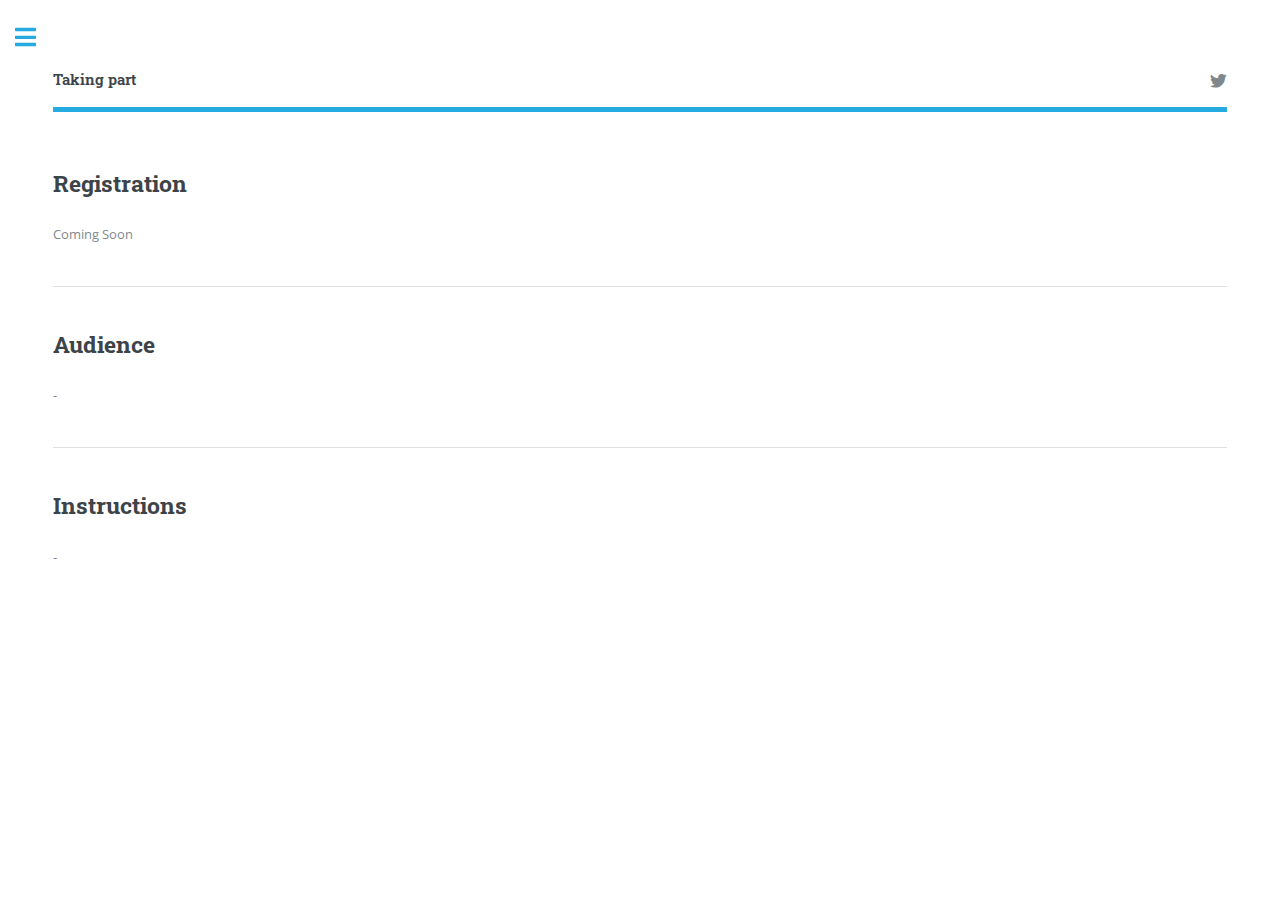
<file: instructions.html>
<!DOCTYPE HTML>
<!--
	Editorial by HTML5 UP
	html5up.net | @ajlkn
	Free for personal and commercial use under the CCA 3.0 license (html5up.net/license)
-->
<html>
	<head>
		<title>EMERGE</title>
		<meta charset="utf-8" />
		<meta name="viewport" content="width=device-width, initial-scale=1, user-scalable=no" />
		<link rel="stylesheet" href="assets/css/main.css" />
		<link rel="icon" href="images/logos/logos.png">
	</head>
	<body class="is-preload">

		<!-- Wrapper -->
			<div id="wrapper">

				<!-- Main -->
					<div id="main">
						<div class="inner">

							<!-- Header -->
							<header id="header">
								<a href="index.html" class="logo"><strong></strong> <strong>Taking part</strong></a>
								<ul class="icons">
									<li><a href="https://x.com/MiccaiStudents?s=20" class="icon brands fa-twitter"><span class="label">Twitter</span></a></li>
									
								
								</ul>
							</header>

							<!-- Content -->
								<section>

									<h2>Registration</h2>
									<p> Coming Soon </p>
									<!--
									<p>Please register for the tutorial using <a href="https://forms.gle/ias1ggo4xdKky8WK9">this form</a> to help us assess the number of participants &#128578</p>
									-->

									<hr class="major" />

									<h2>Audience</h2>
									<p>-</p>

									<hr class="major" />

									<h2>Instructions</h2>
									<p>-</p>

								</section>

						</div>
					</div>


				<!-- Sidebar -->
				<div id="sidebar">
					<div class="inner">

						<!-- Search
							<section id="search" class="alt">
								<form method="post" action="#">
									<input type="text" name="query" id="query" placeholder="Search" />
								</form>
							</section> -->

						<!-- Menu -->
							<nav id="menu">
								<header class="major">
									<h2>Menu</h2>
								</header>
								<ul>
										<li><a href="index.html">Home</a></li>
										<li><a href="index.html#deadlines">Deadlines</a></li>
										<li><a href="index.html#speakers">Speakers</a></li>
										<li><a href="index.html#orga">Organization</a></li>
										<li><a href="instructions.html">Taking part</a></li>
										<li><a href="materials.html">Materials</a></li>
										<!-- <li>
											<span class="opener">Submenu</span>
											<ul>
												<li><a href="#">Lorem Dolor</a></li>
												<li><a href="#">Ipsum Adipiscing</a></li>
												<li><a href="#">Tempus Magna</a></li>
												<li><a href="#">Feugiat Veroeros</a></li>
											</ul>
										</li> -->
								</ul>
							</nav>



						<!-- Section -->
							<section>
								<header class="major">
									<h2>Contact</h2>
								</header>
								
								<ul class="contact">
									<li class="icon solid fa-envelope">miccaimsb@gmail.com</a></li>
									<!-- <li class="icon solid fa-phone">(+49)  </li> -->
									<li class="icon solid fa-home">Marrakesh, Morocco </br> ---</li>
								</ul>
							</section>

						<!-- Footer -->
							<footer id="footer">
								<p class="copyright">&copy; MICCAI EMERGE 2024. All rights reserved. Design: <a href="https://html5up.net">HTML5 UP</a>.</p>
							</footer>

					</div>
				</div>

		</div>

		<!-- Scripts -->
			<script src="assets/js/jquery.min.js"></script>
			<script src="assets/js/browser.min.js"></script>
			<script src="assets/js/breakpoints.min.js"></script>
			<script src="assets/js/util.js"></script>
			<script src="assets/js/main.js"></script>

	</body>
</html>
</file>
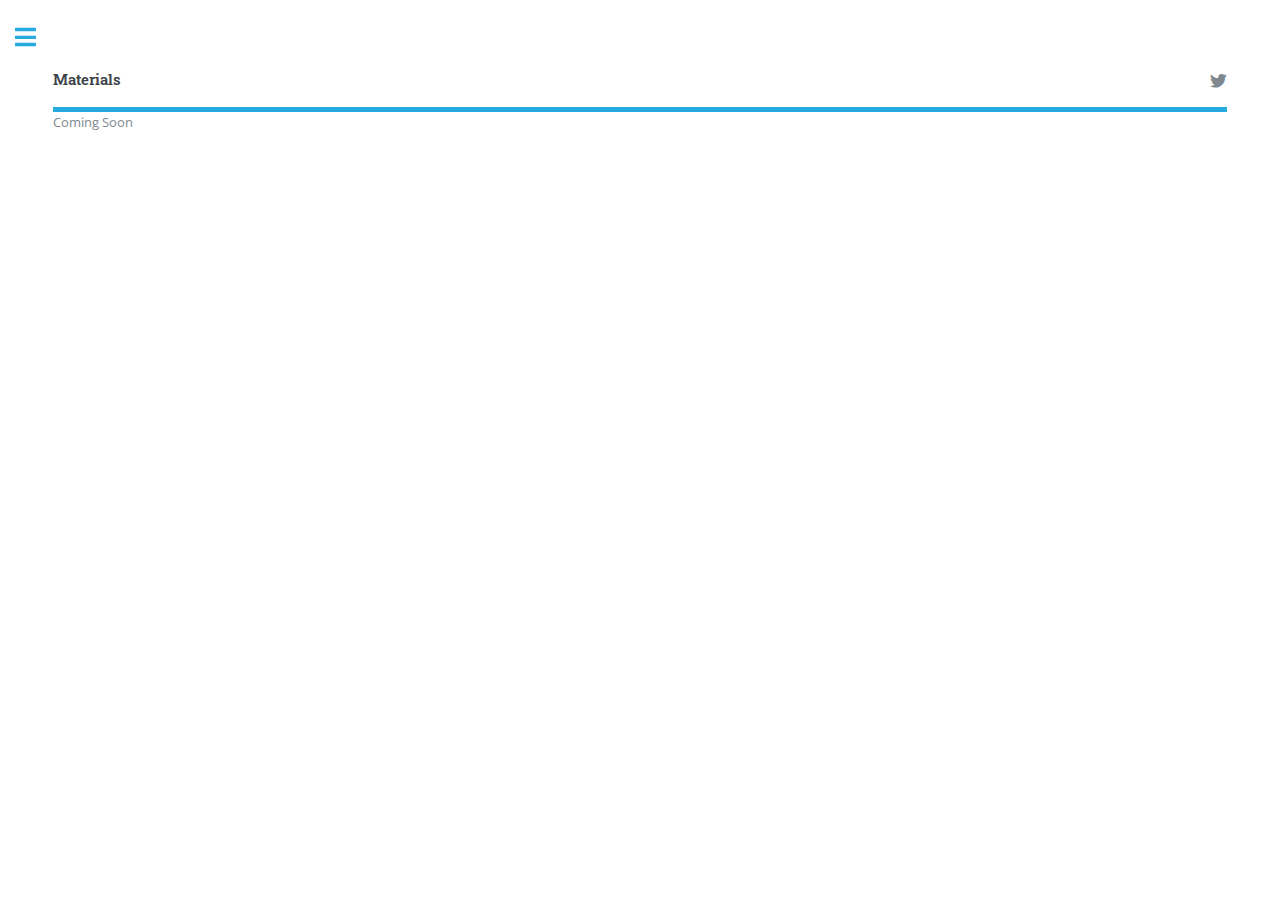
<file: materials.html>
<!DOCTYPE HTML>
<!--
	Editorial by HTML5 UP
	html5up.net | @ajlkn
	Free for personal and commercial use under the CCA 3.0 license (html5up.net/license)
-->
<html>
	<head>
		<title>EMERGE</title>
		<meta charset="utf-8" />
		<meta name="viewport" content="width=device-width, initial-scale=1, user-scalable=no" />
		<link rel="stylesheet" href="assets/css/main.css" />
		<link rel="icon" href="images/logos/logos.png">
	</head>
	<body class="is-preload">

		<!-- Wrapper -->
			<div id="wrapper">

				<!-- Main -->
					<div id="main">
						<div class="inner">

							<!-- Header -->
							<header id="header">
								<a href="index.html" class="logo"><strong></strong> <strong>Materials</strong></a>
								<ul class="icons">
									<li><a href="https://x.com/MiccaiStudents?s=20" class="icon brands fa-twitter"><span class="label">Twitter</span></a></li>
								
								</ul>
							</header>

							Coming Soon
							<!-- Content 
								
									<object data="materials/DAICOW_MICCAI2023_Summary.pdf" type="application/pdf" width="100%" height="1000">
									  </object>
							-->


						</div>
					</div>


				<!-- Sidebar -->
				<div id="sidebar">
					<div class="inner">

						<!-- Search
							<section id="search" class="alt">
								<form method="post" action="#">
									<input type="text" name="query" id="query" placeholder="Search" />
								</form>
							</section> -->

						<!-- Menu -->
							<nav id="menu">
								<header class="major">
									<h2>Menu</h2>
								</header>
								<ul>
										<li><a href="index.html">Home</a></li>
										<li><a href="index.html#deadlines">Deadlines</a></li>
										<li><a href="index.html#speakers">Speakers</a></li>
										<li><a href="index.html#orga">Organization</a></li>
										<li><a href="instructions.html">Taking part</a></li>
										<li><a href="materials.html">Materials</a></li>
										<!-- <li>
											<span class="opener">Submenu</span>
											<ul>
												<li><a href="#">Lorem Dolor</a></li>
												<li><a href="#">Ipsum Adipiscing</a></li>
												<li><a href="#">Tempus Magna</a></li>
												<li><a href="#">Feugiat Veroeros</a></li>
											</ul>
										</li> -->
									</ul>
							</nav>



						<!-- Section -->
							<section>
								<header class="major">
									<h2>Contact</h2>
								</header>
								
								<ul class="contact">
									<li class="icon solid fa-envelope">miccaimsb@gmail.com</a></li>
									<!-- <li class="icon solid fa-phone">(+49)  </li> -->
									<li class="icon solid fa-home">Marrakesh, Morocco </br> ---</li>
								</ul>
							</section>

						<!-- Footer -->
							<footer id="footer">
								<p class="copyright">&copy; MICCAI EMERGE 2024. All rights reserved. Design: <a href="https://html5up.net">HTML5 UP</a>.</p>
							</footer>

					</div>
				</div>

		</div>

		<!-- Scripts -->
			<script src="assets/js/jquery.min.js"></script>
			<script src="assets/js/browser.min.js"></script>
			<script src="assets/js/breakpoints.min.js"></script>
			<script src="assets/js/util.js"></script>
			<script src="assets/js/main.js"></script>

	</body>
</html>
</file>
<file: assets/css/main.css>
@import url(fontawesome-all.min.css);
@import url("https://fonts.googleapis.com/css?family=Open+Sans:400,600,400italic,600italic|Roboto+Slab:400,700");
/*
	Editorial by HTML5 UP
	html5up.net | @ajlkn
	Free for personal and commercial use under the CCA 3.0 license (html5up.net/license)
*/
html, body, div, span, applet, object,
iframe, h1, h2, h3, h4, h5, h6, p, blockquote,
pre, a, abbr, acronym, address, big, cite,
code, del, dfn, em, img, ins, kbd, q, s, samp,
small, strike, strong, sub, sup, tt, var, b,
u, i, center, dl, dt, dd, ol, ul, li, fieldset,
form, label, legend, table, caption, tbody,
tfoot, thead, tr, th, td, article, aside,
canvas, details, embed, figure, figcaption,
footer, header, hgroup, menu, nav, output, ruby,
section, summary, time, mark, audio, video {
  margin: 0;
  padding: 0;
  border: 0;
  font-size: 100%;
  font: inherit;
  vertical-align: baseline; }

article, aside, details, figcaption, figure,
footer, header, hgroup, menu, nav, section {
  display: block; }

body {
  line-height: 1; }

ol, ul {
  list-style: none; }

blockquote, q {
  quotes: none; }
  blockquote:before, blockquote:after, q:before, q:after {
    content: '';
    content: none; }

table {
  border-collapse: collapse;
  border-spacing: 0; }

body {
  -webkit-text-size-adjust: none; }

mark {
  background-color: transparent;
  color: inherit; }

input::-moz-focus-inner {
  border: 0;
  padding: 0; }

input, select, textarea {
  -moz-appearance: none;
  -webkit-appearance: none;
  -ms-appearance: none;
  appearance: none; }

/* Basic */
@-ms-viewport {
  width: device-width; }

body {
  -ms-overflow-style: scrollbar; }

@media screen and (max-width: 480px) {
  html, body {
    min-width: 320px; } }

html {
  box-sizing: border-box; }

*, *:before, *:after {
  box-sizing: inherit; }

body {
  background: #ffffff; }
  body.is-preload *, body.is-preload *:before, body.is-preload *:after, body.is-resizing *, body.is-resizing *:before, body.is-resizing *:after {
    -moz-animation: none !important;
    -webkit-animation: none !important;
    -ms-animation: none !important;
    animation: none !important;
    -moz-transition: none !important;
    -webkit-transition: none !important;
    -ms-transition: none !important;
    transition: none !important; }

/* Type */
body, input, select, textarea {
  color: #7f888f;
  font-family: "Open Sans", sans-serif;
  font-size: 13pt;
  font-weight: 400;
  line-height: 1.65; }
  @media screen and (max-width: 1680px) {
    body, input, select, textarea {
      font-size: 11pt; } }
  @media screen and (max-width: 1280px) {
    body, input, select, textarea {
      font-size: 10pt; } }
  @media screen and (max-width: 360px) {
    body, input, select, textarea {
      font-size: 9pt; } }

a {
  -moz-transition: color 0.2s ease-in-out, border-bottom-color 0.2s ease-in-out;
  -webkit-transition: color 0.2s ease-in-out, border-bottom-color 0.2s ease-in-out;
  -ms-transition: color 0.2s ease-in-out, border-bottom-color 0.2s ease-in-out;
  transition: color 0.2s ease-in-out, border-bottom-color 0.2s ease-in-out;
  border-bottom: dotted 1px;
  color: #25abe0;
  text-decoration: none; }
  a:hover {
    border-bottom-color: #25abe0;
    color: #25abe0 !important; }
    a:hover strong {
      color: inherit; }

strong, b {
  color: #3d4449;
  font-weight: 600; }

em, i {
  font-style: italic; }

p {
  margin: 0 0 2em 0; }

h1, h2, h3, h4, h5, h6 {
  color: #3d4449;
  font-family: "Roboto Slab", serif;
  font-weight: 700;
  line-height: 1.5;
  margin: 0 0 1em 0; }
  h1 a, h2 a, h3 a, h4 a, h5 a, h6 a {
    color: inherit;
    text-decoration: none;
    border-bottom: 0; }

h1 {
  font-size: 4em;
  margin: 0 0 0.5em 0;
  line-height: 1.3; }

h2 {
  font-size: 1.75em; }

h3 {
  font-size: 1.25em; }

h4 {
  font-size: 1.1em; }

h5 {
  font-size: 0.9em; }

h6 {
  font-size: 0.7em; }

@media screen and (max-width: 1680px) {
  h1 {
    font-size: 3.5em; } }

@media screen and (max-width: 980px) {
  h1 {
    font-size: 3.25em; } }

@media screen and (max-width: 736px) {
  h1 {
    font-size: 2em;
    line-height: 1.4; }
  h2 {
    font-size: 1.5em; } }

sub {
  font-size: 0.8em;
  position: relative;
  top: 0.5em; }

sup {
  font-size: 0.8em;
  position: relative;
  top: -0.5em; }

blockquote {
  border-left: solid 3px rgba(210, 215, 217, 0.75);
  font-style: italic;
  margin: 0 0 2em 0;
  padding: 0.5em 0 0.5em 2em; }

code {
  background: rgba(230, 235, 237, 0.25);
  border-radius: 0.375em;
  border: solid 1px rgba(210, 215, 217, 0.75);
  font-family: "Courier New", monospace;
  font-size: 0.9em;
  margin: 0 0.25em;
  padding: 0.25em 0.65em; }

pre {
  -webkit-overflow-scrolling: touch;
  font-family: "Courier New", monospace;
  font-size: 0.9em;
  margin: 0 0 2em 0; }
  pre code {
    display: block;
    line-height: 1.75;
    padding: 1em 1.5em;
    overflow-x: auto; }

hr {
  border: 0;
  border-bottom: solid 1px rgba(210, 215, 217, 0.75);
  margin: 2em 0; }
  hr.major {
    margin: 3em 0; }

.align-left {
  text-align: left; }

.align-center {
  text-align: center; }

.align-right {
  text-align: right; }

/* Row */
.row {
  display: flex;
  flex-wrap: wrap;
  box-sizing: border-box;
  align-items: stretch; }
  .row > * {
    box-sizing: border-box; }
  .row.gtr-uniform > * > :last-child {
    margin-bottom: 0; }
  .row.aln-left {
    justify-content: flex-start; }
  .row.aln-center {
    justify-content: center; }
  .row.aln-right {
    justify-content: flex-end; }
  .row.aln-top {
    align-items: flex-start; }
  .row.aln-middle {
    align-items: center; }
  .row.aln-bottom {
    align-items: flex-end; }
  .row > .imp {
    order: -1; }
  .row > .col-1 {
    width: 8.33333%; }
  .row > .off-1 {
    margin-left: 8.33333%; }
  .row > .col-2 {
    width: 16.66667%; }
  .row > .off-2 {
    margin-left: 16.66667%; }
  .row > .col-3 {
    width: 25%; }
  .row > .off-3 {
    margin-left: 25%; }
  .row > .col-4 {
    width: 33.33333%; }
  .row > .off-4 {
    margin-left: 33.33333%; }
  .row > .col-5 {
    width: 41.66667%; }
  .row > .off-5 {
    margin-left: 41.66667%; }
  .row > .col-6 {
    width: 50%; }
  .row > .off-6 {
    margin-left: 50%; }
  .row > .col-7 {
    width: 58.33333%; }
  .row > .off-7 {
    margin-left: 58.33333%; }
  .row > .col-8 {
    width: 66.66667%; }
  .row > .off-8 {
    margin-left: 66.66667%; }
  .row > .col-9 {
    width: 75%; }
  .row > .off-9 {
    margin-left: 75%; }
  .row > .col-10 {
    width: 83.33333%; }
  .row > .off-10 {
    margin-left: 83.33333%; }
  .row > .col-11 {
    width: 91.66667%; }
  .row > .off-11 {
    margin-left: 91.66667%; }
  .row > .col-12 {
    width: 100%; }
  .row > .off-12 {
    margin-left: 100%; }
  .row.gtr-0 {
    margin-top: 0;
    margin-left: 0em; }
    .row.gtr-0 > * {
      padding: 0 0 0 0em; }
    .row.gtr-0.gtr-uniform {
      margin-top: 0em; }
      .row.gtr-0.gtr-uniform > * {
        padding-top: 0em; }
  .row.gtr-25 {
    margin-top: 0;
    margin-left: -0.375em; }
    .row.gtr-25 > * {
      padding: 0 0 0 0.375em; }
    .row.gtr-25.gtr-uniform {
      margin-top: -0.375em; }
      .row.gtr-25.gtr-uniform > * {
        padding-top: 0.375em; }
  .row.gtr-50 {
    margin-top: 0;
    margin-left: -0.75em; }
    .row.gtr-50 > * {
      padding: 0 0 0 0.75em; }
    .row.gtr-50.gtr-uniform {
      margin-top: -0.75em; }
      .row.gtr-50.gtr-uniform > * {
        padding-top: 0.75em; }
  .row {
    margin-top: 0;
    margin-left: -1.5em; }
    .row > * {
      padding: 0 0 0 1.5em; }
    .row.gtr-uniform {
      margin-top: -1.5em; }
      .row.gtr-uniform > * {
        padding-top: 1.5em; }
  .row.gtr-150 {
    margin-top: 0;
    margin-left: -2.25em; }
    .row.gtr-150 > * {
      padding: 0 0 0 2.25em; }
    .row.gtr-150.gtr-uniform {
      margin-top: -2.25em; }
      .row.gtr-150.gtr-uniform > * {
        padding-top: 2.25em; }
  .row.gtr-200 {
    margin-top: 0;
    margin-left: -3em; }
    .row.gtr-200 > * {
      padding: 0 0 0 3em; }
    .row.gtr-200.gtr-uniform {
      margin-top: -3em; }
      .row.gtr-200.gtr-uniform > * {
        padding-top: 3em; }
  @media screen and (max-width: 1680px) {
    .row {
      display: flex;
      flex-wrap: wrap;
      box-sizing: border-box;
      align-items: stretch; }
      .row > * {
        box-sizing: border-box; }
      .row.gtr-uniform > * > :last-child {
        margin-bottom: 0; }
      .row.aln-left {
        justify-content: flex-start; }
      .row.aln-center {
        justify-content: center; }
      .row.aln-right {
        justify-content: flex-end; }
      .row.aln-top {
        align-items: flex-start; }
      .row.aln-middle {
        align-items: center; }
      .row.aln-bottom {
        align-items: flex-end; }
      .row > .imp-xlarge {
        order: -1; }
      .row > .col-1-xlarge {
        width: 8.33333%; }
      .row > .off-1-xlarge {
        margin-left: 8.33333%; }
      .row > .col-2-xlarge {
        width: 16.66667%; }
      .row > .off-2-xlarge {
        margin-left: 16.66667%; }
      .row > .col-3-xlarge {
        width: 25%; }
      .row > .off-3-xlarge {
        margin-left: 25%; }
      .row > .col-4-xlarge {
        width: 33.33333%; }
      .row > .off-4-xlarge {
        margin-left: 33.33333%; }
      .row > .col-5-xlarge {
        width: 41.66667%; }
      .row > .off-5-xlarge {
        margin-left: 41.66667%; }
      .row > .col-6-xlarge {
        width: 50%; }
      .row > .off-6-xlarge {
        margin-left: 50%; }
      .row > .col-7-xlarge {
        width: 58.33333%; }
      .row > .off-7-xlarge {
        margin-left: 58.33333%; }
      .row > .col-8-xlarge {
        width: 66.66667%; }
      .row > .off-8-xlarge {
        margin-left: 66.66667%; }
      .row > .col-9-xlarge {
        width: 75%; }
      .row > .off-9-xlarge {
        margin-left: 75%; }
      .row > .col-10-xlarge {
        width: 83.33333%; }
      .row > .off-10-xlarge {
        margin-left: 83.33333%; }
      .row > .col-11-xlarge {
        width: 91.66667%; }
      .row > .off-11-xlarge {
        margin-left: 91.66667%; }
      .row > .col-12-xlarge {
        width: 100%; }
      .row > .off-12-xlarge {
        margin-left: 100%; }
      .row.gtr-0 {
        margin-top: 0;
        margin-left: 0em; }
        .row.gtr-0 > * {
          padding: 0 0 0 0em; }
        .row.gtr-0.gtr-uniform {
          margin-top: 0em; }
          .row.gtr-0.gtr-uniform > * {
            padding-top: 0em; }
      .row.gtr-25 {
        margin-top: 0;
        margin-left: -0.375em; }
        .row.gtr-25 > * {
          padding: 0 0 0 0.375em; }
        .row.gtr-25.gtr-uniform {
          margin-top: -0.375em; }
          .row.gtr-25.gtr-uniform > * {
            padding-top: 0.375em; }
      .row.gtr-50 {
        margin-top: 0;
        margin-left: -0.75em; }
        .row.gtr-50 > * {
          padding: 0 0 0 0.75em; }
        .row.gtr-50.gtr-uniform {
          margin-top: -0.75em; }
          .row.gtr-50.gtr-uniform > * {
            padding-top: 0.75em; }
      .row {
        margin-top: 0;
        margin-left: -1.5em; }
        .row > * {
          padding: 0 0 0 1.5em; }
        .row.gtr-uniform {
          margin-top: -1.5em; }
          .row.gtr-uniform > * {
            padding-top: 1.5em; }
      .row.gtr-150 {
        margin-top: 0;
        margin-left: -2.25em; }
        .row.gtr-150 > * {
          padding: 0 0 0 2.25em; }
        .row.gtr-150.gtr-uniform {
          margin-top: -2.25em; }
          .row.gtr-150.gtr-uniform > * {
            padding-top: 2.25em; }
      .row.gtr-200 {
        margin-top: 0;
        margin-left: -3em; }
        .row.gtr-200 > * {
          padding: 0 0 0 3em; }
        .row.gtr-200.gtr-uniform {
          margin-top: -3em; }
          .row.gtr-200.gtr-uniform > * {
            padding-top: 3em; } }
  @media screen and (max-width: 1280px) {
    .row {
      display: flex;
      flex-wrap: wrap;
      box-sizing: border-box;
      align-items: stretch; }
      .row > * {
        box-sizing: border-box; }
      .row.gtr-uniform > * > :last-child {
        margin-bottom: 0; }
      .row.aln-left {
        justify-content: flex-start; }
      .row.aln-center {
        justify-content: center; }
      .row.aln-right {
        justify-content: flex-end; }
      .row.aln-top {
        align-items: flex-start; }
      .row.aln-middle {
        align-items: center; }
      .row.aln-bottom {
        align-items: flex-end; }
      .row > .imp-large {
        order: -1; }
      .row > .col-1-large {
        width: 8.33333%; }
      .row > .off-1-large {
        margin-left: 8.33333%; }
      .row > .col-2-large {
        width: 16.66667%; }
      .row > .off-2-large {
        margin-left: 16.66667%; }
      .row > .col-3-large {
        width: 25%; }
      .row > .off-3-large {
        margin-left: 25%; }
      .row > .col-4-large {
        width: 33.33333%; }
      .row > .off-4-large {
        margin-left: 33.33333%; }
      .row > .col-5-large {
        width: 41.66667%; }
      .row > .off-5-large {
        margin-left: 41.66667%; }
      .row > .col-6-large {
        width: 50%; }
      .row > .off-6-large {
        margin-left: 50%; }
      .row > .col-7-large {
        width: 58.33333%; }
      .row > .off-7-large {
        margin-left: 58.33333%; }
      .row > .col-8-large {
        width: 66.66667%; }
      .row > .off-8-large {
        margin-left: 66.66667%; }
      .row > .col-9-large {
        width: 75%; }
      .row > .off-9-large {
        margin-left: 75%; }
      .row > .col-10-large {
        width: 83.33333%; }
      .row > .off-10-large {
        margin-left: 83.33333%; }
      .row > .col-11-large {
        width: 91.66667%; }
      .row > .off-11-large {
        margin-left: 91.66667%; }
      .row > .col-12-large {
        width: 100%; }
      .row > .off-12-large {
        margin-left: 100%; }
      .row.gtr-0 {
        margin-top: 0;
        margin-left: 0em; }
        .row.gtr-0 > * {
          padding: 0 0 0 0em; }
        .row.gtr-0.gtr-uniform {
          margin-top: 0em; }
          .row.gtr-0.gtr-uniform > * {
            padding-top: 0em; }
      .row.gtr-25 {
        margin-top: 0;
        margin-left: -0.375em; }
        .row.gtr-25 > * {
          padding: 0 0 0 0.375em; }
        .row.gtr-25.gtr-uniform {
          margin-top: -0.375em; }
          .row.gtr-25.gtr-uniform > * {
            padding-top: 0.375em; }
      .row.gtr-50 {
        margin-top: 0;
        margin-left: -0.75em; }
        .row.gtr-50 > * {
          padding: 0 0 0 0.75em; }
        .row.gtr-50.gtr-uniform {
          margin-top: -0.75em; }
          .row.gtr-50.gtr-uniform > * {
            padding-top: 0.75em; }
      .row {
        margin-top: 0;
        margin-left: -1.5em; }
        .row > * {
          padding: 0 0 0 1.5em; }
        .row.gtr-uniform {
          margin-top: -1.5em; }
          .row.gtr-uniform > * {
            padding-top: 1.5em; }
      .row.gtr-150 {
        margin-top: 0;
        margin-left: -2.25em; }
        .row.gtr-150 > * {
          padding: 0 0 0 2.25em; }
        .row.gtr-150.gtr-uniform {
          margin-top: -2.25em; }
          .row.gtr-150.gtr-uniform > * {
            padding-top: 2.25em; }
      .row.gtr-200 {
        margin-top: 0;
        margin-left: -3em; }
        .row.gtr-200 > * {
          padding: 0 0 0 3em; }
        .row.gtr-200.gtr-uniform {
          margin-top: -3em; }
          .row.gtr-200.gtr-uniform > * {
            padding-top: 3em; } }
  @media screen and (max-width: 980px) {
    .row {
      display: flex;
      flex-wrap: wrap;
      box-sizing: border-box;
      align-items: stretch; }
      .row > * {
        box-sizing: border-box; }
      .row.gtr-uniform > * > :last-child {
        margin-bottom: 0; }
      .row.aln-left {
        justify-content: flex-start; }
      .row.aln-center {
        justify-content: center; }
      .row.aln-right {
        justify-content: flex-end; }
      .row.aln-top {
        align-items: flex-start; }
      .row.aln-middle {
        align-items: center; }
      .row.aln-bottom {
        align-items: flex-end; }
      .row > .imp-medium {
        order: -1; }
      .row > .col-1-medium {
        width: 8.33333%; }
      .row > .off-1-medium {
        margin-left: 8.33333%; }
      .row > .col-2-medium {
        width: 16.66667%; }
      .row > .off-2-medium {
        margin-left: 16.66667%; }
      .row > .col-3-medium {
        width: 25%; }
      .row > .off-3-medium {
        margin-left: 25%; }
      .row > .col-4-medium {
        width: 33.33333%; }
      .row > .off-4-medium {
        margin-left: 33.33333%; }
      .row > .col-5-medium {
        width: 41.66667%; }
      .row > .off-5-medium {
        margin-left: 41.66667%; }
      .row > .col-6-medium {
        width: 50%; }
      .row > .off-6-medium {
        margin-left: 50%; }
      .row > .col-7-medium {
        width: 58.33333%; }
      .row > .off-7-medium {
        margin-left: 58.33333%; }
      .row > .col-8-medium {
        width: 66.66667%; }
      .row > .off-8-medium {
        margin-left: 66.66667%; }
      .row > .col-9-medium {
        width: 75%; }
      .row > .off-9-medium {
        margin-left: 75%; }
      .row > .col-10-medium {
        width: 83.33333%; }
      .row > .off-10-medium {
        margin-left: 83.33333%; }
      .row > .col-11-medium {
        width: 91.66667%; }
      .row > .off-11-medium {
        margin-left: 91.66667%; }
      .row > .col-12-medium {
        width: 100%; }
      .row > .off-12-medium {
        margin-left: 100%; }
      .row.gtr-0 {
        margin-top: 0;
        margin-left: 0em; }
        .row.gtr-0 > * {
          padding: 0 0 0 0em; }
        .row.gtr-0.gtr-uniform {
          margin-top: 0em; }
          .row.gtr-0.gtr-uniform > * {
            padding-top: 0em; }
      .row.gtr-25 {
        margin-top: 0;
        margin-left: -0.375em; }
        .row.gtr-25 > * {
          padding: 0 0 0 0.375em; }
        .row.gtr-25.gtr-uniform {
          margin-top: -0.375em; }
          .row.gtr-25.gtr-uniform > * {
            padding-top: 0.375em; }
      .row.gtr-50 {
        margin-top: 0;
        margin-left: -0.75em; }
        .row.gtr-50 > * {
          padding: 0 0 0 0.75em; }
        .row.gtr-50.gtr-uniform {
          margin-top: -0.75em; }
          .row.gtr-50.gtr-uniform > * {
            padding-top: 0.75em; }
      .row {
        margin-top: 0;
        margin-left: -1.5em; }
        .row > * {
          padding: 0 0 0 1.5em; }
        .row.gtr-uniform {
          margin-top: -1.5em; }
          .row.gtr-uniform > * {
            padding-top: 1.5em; }
      .row.gtr-150 {
        margin-top: 0;
        margin-left: -2.25em; }
        .row.gtr-150 > * {
          padding: 0 0 0 2.25em; }
        .row.gtr-150.gtr-uniform {
          margin-top: -2.25em; }
          .row.gtr-150.gtr-uniform > * {
            padding-top: 2.25em; }
      .row.gtr-200 {
        margin-top: 0;
        margin-left: -3em; }
        .row.gtr-200 > * {
          padding: 0 0 0 3em; }
        .row.gtr-200.gtr-uniform {
          margin-top: -3em; }
          .row.gtr-200.gtr-uniform > * {
            padding-top: 3em; } }
  @media screen and (max-width: 736px) {
    .row {
      display: flex;
      flex-wrap: wrap;
      box-sizing: border-box;
      align-items: stretch; }
      .row > * {
        box-sizing: border-box; }
      .row.gtr-uniform > * > :last-child {
        margin-bottom: 0; }
      .row.aln-left {
        justify-content: flex-start; }
      .row.aln-center {
        justify-content: center; }
      .row.aln-right {
        justify-content: flex-end; }
      .row.aln-top {
        align-items: flex-start; }
      .row.aln-middle {
        align-items: center; }
      .row.aln-bottom {
        align-items: flex-end; }
      .row > .imp-small {
        order: -1; }
      .row > .col-1-small {
        width: 8.33333%; }
      .row > .off-1-small {
        margin-left: 8.33333%; }
      .row > .col-2-small {
        width: 16.66667%; }
      .row > .off-2-small {
        margin-left: 16.66667%; }
      .row > .col-3-small {
        width: 25%; }
      .row > .off-3-small {
        margin-left: 25%; }
      .row > .col-4-small {
        width: 33.33333%; }
      .row > .off-4-small {
        margin-left: 33.33333%; }
      .row > .col-5-small {
        width: 41.66667%; }
      .row > .off-5-small {
        margin-left: 41.66667%; }
      .row > .col-6-small {
        width: 50%; }
      .row > .off-6-small {
        margin-left: 50%; }
      .row > .col-7-small {
        width: 58.33333%; }
      .row > .off-7-small {
        margin-left: 58.33333%; }
      .row > .col-8-small {
        width: 66.66667%; }
      .row > .off-8-small {
        margin-left: 66.66667%; }
      .row > .col-9-small {
        width: 75%; }
      .row > .off-9-small {
        margin-left: 75%; }
      .row > .col-10-small {
        width: 83.33333%; }
      .row > .off-10-small {
        margin-left: 83.33333%; }
      .row > .col-11-small {
        width: 91.66667%; }
      .row > .off-11-small {
        margin-left: 91.66667%; }
      .row > .col-12-small {
        width: 100%; }
      .row > .off-12-small {
        margin-left: 100%; }
      .row.gtr-0 {
        margin-top: 0;
        margin-left: 0em; }
        .row.gtr-0 > * {
          padding: 0 0 0 0em; }
        .row.gtr-0.gtr-uniform {
          margin-top: 0em; }
          .row.gtr-0.gtr-uniform > * {
            padding-top: 0em; }
      .row.gtr-25 {
        margin-top: 0;
        margin-left: -0.375em; }
        .row.gtr-25 > * {
          padding: 0 0 0 0.375em; }
        .row.gtr-25.gtr-uniform {
          margin-top: -0.375em; }
          .row.gtr-25.gtr-uniform > * {
            padding-top: 0.375em; }
      .row.gtr-50 {
        margin-top: 0;
        margin-left: -0.75em; }
        .row.gtr-50 > * {
          padding: 0 0 0 0.75em; }
        .row.gtr-50.gtr-uniform {
          margin-top: -0.75em; }
          .row.gtr-50.gtr-uniform > * {
            padding-top: 0.75em; }
      .row {
        margin-top: 0;
        margin-left: -1.5em; }
        .row > * {
          padding: 0 0 0 1.5em; }
        .row.gtr-uniform {
          margin-top: -1.5em; }
          .row.gtr-uniform > * {
            padding-top: 1.5em; }
      .row.gtr-150 {
        margin-top: 0;
        margin-left: -2.25em; }
        .row.gtr-150 > * {
          padding: 0 0 0 2.25em; }
        .row.gtr-150.gtr-uniform {
          margin-top: -2.25em; }
          .row.gtr-150.gtr-uniform > * {
            padding-top: 2.25em; }
      .row.gtr-200 {
        margin-top: 0;
        margin-left: -3em; }
        .row.gtr-200 > * {
          padding: 0 0 0 3em; }
        .row.gtr-200.gtr-uniform {
          margin-top: -3em; }
          .row.gtr-200.gtr-uniform > * {
            padding-top: 3em; } }
  @media screen and (max-width: 480px) {
    .row {
      display: flex;
      flex-wrap: wrap;
      box-sizing: border-box;
      align-items: stretch; }
      .row > * {
        box-sizing: border-box; }
      .row.gtr-uniform > * > :last-child {
        margin-bottom: 0; }
      .row.aln-left {
        justify-content: flex-start; }
      .row.aln-center {
        justify-content: center; }
      .row.aln-right {
        justify-content: flex-end; }
      .row.aln-top {
        align-items: flex-start; }
      .row.aln-middle {
        align-items: center; }
      .row.aln-bottom {
        align-items: flex-end; }
      .row > .imp-xsmall {
        order: -1; }
      .row > .col-1-xsmall {
        width: 8.33333%; }
      .row > .off-1-xsmall {
        margin-left: 8.33333%; }
      .row > .col-2-xsmall {
        width: 16.66667%; }
      .row > .off-2-xsmall {
        margin-left: 16.66667%; }
      .row > .col-3-xsmall {
        width: 25%; }
      .row > .off-3-xsmall {
        margin-left: 25%; }
      .row > .col-4-xsmall {
        width: 33.33333%; }
      .row > .off-4-xsmall {
        margin-left: 33.33333%; }
      .row > .col-5-xsmall {
        width: 41.66667%; }
      .row > .off-5-xsmall {
        margin-left: 41.66667%; }
      .row > .col-6-xsmall {
        width: 50%; }
      .row > .off-6-xsmall {
        margin-left: 50%; }
      .row > .col-7-xsmall {
        width: 58.33333%; }
      .row > .off-7-xsmall {
        margin-left: 58.33333%; }
      .row > .col-8-xsmall {
        width: 66.66667%; }
      .row > .off-8-xsmall {
        margin-left: 66.66667%; }
      .row > .col-9-xsmall {
        width: 75%; }
      .row > .off-9-xsmall {
        margin-left: 75%; }
      .row > .col-10-xsmall {
        width: 83.33333%; }
      .row > .off-10-xsmall {
        margin-left: 83.33333%; }
      .row > .col-11-xsmall {
        width: 91.66667%; }
      .row > .off-11-xsmall {
        margin-left: 91.66667%; }
      .row > .col-12-xsmall {
        width: 100%; }
      .row > .off-12-xsmall {
        margin-left: 100%; }
      .row.gtr-0 {
        margin-top: 0;
        margin-left: 0em; }
        .row.gtr-0 > * {
          padding: 0 0 0 0em; }
        .row.gtr-0.gtr-uniform {
          margin-top: 0em; }
          .row.gtr-0.gtr-uniform > * {
            padding-top: 0em; }
      .row.gtr-25 {
        margin-top: 0;
        margin-left: -0.375em; }
        .row.gtr-25 > * {
          padding: 0 0 0 0.375em; }
        .row.gtr-25.gtr-uniform {
          margin-top: -0.375em; }
          .row.gtr-25.gtr-uniform > * {
            padding-top: 0.375em; }
      .row.gtr-50 {
        margin-top: 0;
        margin-left: -0.75em; }
        .row.gtr-50 > * {
          padding: 0 0 0 0.75em; }
        .row.gtr-50.gtr-uniform {
          margin-top: -0.75em; }
          .row.gtr-50.gtr-uniform > * {
            padding-top: 0.75em; }
      .row {
        margin-top: 0;
        margin-left: -1.5em; }
        .row > * {
          padding: 0 0 0 1.5em; }
        .row.gtr-uniform {
          margin-top: -1.5em; }
          .row.gtr-uniform > * {
            padding-top: 1.5em; }
      .row.gtr-150 {
        margin-top: 0;
        margin-left: -2.25em; }
        .row.gtr-150 > * {
          padding: 0 0 0 2.25em; }
        .row.gtr-150.gtr-uniform {
          margin-top: -2.25em; }
          .row.gtr-150.gtr-uniform > * {
            padding-top: 2.25em; }
      .row.gtr-200 {
        margin-top: 0;
        margin-left: -3em; }
        .row.gtr-200 > * {
          padding: 0 0 0 3em; }
        .row.gtr-200.gtr-uniform {
          margin-top: -3em; }
          .row.gtr-200.gtr-uniform > * {
            padding-top: 3em; } }

/* Section/Article */
section.special, article.special {
  text-align: center; }

header p {
  font-family: "Roboto Slab", serif;
  font-size: 1em;
  font-weight: 400;
  letter-spacing: 0.075em;
  margin-top: -0.5em;
  text-transform: uppercase; }

header.major > :last-child {
  border-bottom: solid 3px #25abe0;
  display: inline-block;
  margin: 0 0 2em 0;
  padding: 0 0.75em 0.5em 0; }

header.main > :last-child {
  margin: 0 0 1em 0; }

/* Form */
form {
  margin: 0 0 2em 0; }

label {
  color: #3d4449;
  display: block;
  font-size: 0.9em;
  font-weight: 600;
  margin: 0 0 1em 0; }

input[type="text"],
input[type="password"],
input[type="email"],
input[type="tel"],
input[type="search"],
input[type="url"],
select,
textarea {
  -moz-appearance: none;
  -webkit-appearance: none;
  -ms-appearance: none;
  appearance: none;
  background: #ffffff;
  border-radius: 0.375em;
  border: none;
  border: solid 1px rgba(210, 215, 217, 0.75);
  color: inherit;
  display: block;
  outline: 0;
  padding: 0 1em;
  text-decoration: none;
  width: 100%; }
  input[type="text"]:invalid,
  input[type="password"]:invalid,
  input[type="email"]:invalid,
  input[type="tel"]:invalid,
  input[type="search"]:invalid,
  input[type="url"]:invalid,
  select:invalid,
  textarea:invalid {
    box-shadow: none; }
  input[type="text"]:focus,
  input[type="password"]:focus,
  input[type="email"]:focus,
  input[type="tel"]:focus,
  input[type="search"]:focus,
  input[type="url"]:focus,
  select:focus,
  textarea:focus {
    border-color: #25abe0;
    box-shadow: 0 0 0 1px #25abe0; }

select {
  background-image: url("data:image/svg+xml;charset=utf8,%3Csvg xmlns='http://www.w3.org/2000/svg' width='40' height='40' preserveAspectRatio='none' viewBox='0 0 40 40'%3E%3Cpath d='M9.4,12.3l10.4,10.4l10.4-10.4c0.2-0.2,0.5-0.4,0.9-0.4c0.3,0,0.6,0.1,0.9,0.4l3.3,3.3c0.2,0.2,0.4,0.5,0.4,0.9 c0,0.4-0.1,0.6-0.4,0.9L20.7,31.9c-0.2,0.2-0.5,0.4-0.9,0.4c-0.3,0-0.6-0.1-0.9-0.4L4.3,17.3c-0.2-0.2-0.4-0.5-0.4-0.9 c0-0.4,0.1-0.6,0.4-0.9l3.3-3.3c0.2-0.2,0.5-0.4,0.9-0.4S9.1,12.1,9.4,12.3z' fill='rgba(210, 215, 217, 0.75)' /%3E%3C/svg%3E");
  background-size: 1.25em;
  background-repeat: no-repeat;
  background-position: calc(100% - 1em) center;
  height: 2.75em;
  padding-right: 2.75em;
  text-overflow: ellipsis; }
  select option {
    color: #3d4449;
    background: #ffffff; }
  select:focus::-ms-value {
    background-color: transparent; }
  select::-ms-expand {
    display: none; }

input[type="text"],
input[type="password"],
input[type="email"],
input[type="tel"],
input[type="search"],
input[type="url"],
select {
  height: 2.75em; }

textarea {
  padding: 0.75em 1em; }

input[type="checkbox"],
input[type="radio"] {
  -moz-appearance: none;
  -webkit-appearance: none;
  -ms-appearance: none;
  appearance: none;
  display: block;
  float: left;
  margin-right: -2em;
  opacity: 0;
  width: 1em;
  z-index: -1; }
  input[type="checkbox"] + label,
  input[type="radio"] + label {
    text-decoration: none;
    color: #7f888f;
    cursor: pointer;
    display: inline-block;
    font-size: 1em;
    font-weight: 400;
    padding-left: 2.4em;
    padding-right: 0.75em;
    position: relative; }
    input[type="checkbox"] + label:before,
    input[type="radio"] + label:before {
      -moz-osx-font-smoothing: grayscale;
      -webkit-font-smoothing: antialiased;
      display: inline-block;
      font-style: normal;
      font-variant: normal;
      text-rendering: auto;
      line-height: 1;
      text-transform: none !important;
      font-family: 'Font Awesome 5 Free';
      font-weight: 900; }
    input[type="checkbox"] + label:before,
    input[type="radio"] + label:before {
      background: #ffffff;
      border-radius: 0.375em;
      border: solid 1px rgba(210, 215, 217, 0.75);
      content: '';
      display: inline-block;
      font-size: 0.8em;
      height: 2.0625em;
      left: 0;
      line-height: 2.0625em;
      position: absolute;
      text-align: center;
      top: 0;
      width: 2.0625em; }
  input[type="checkbox"]:checked + label:before,
  input[type="radio"]:checked + label:before {
    background: #3d4449;
    border-color: #3d4449;
    color: #ffffff;
    content: '\f00c'; }
  input[type="checkbox"]:focus + label:before,
  input[type="radio"]:focus + label:before {
    border-color: #25abe0;
    box-shadow: 0 0 0 1px #25abe0; }

input[type="checkbox"] + label:before {
  border-radius: 0.375em; }

input[type="radio"] + label:before {
  border-radius: 100%; }

::-webkit-input-placeholder {
  color: #9fa3a6 !important;
  opacity: 1.0; }

:-moz-placeholder {
  color: #9fa3a6 !important;
  opacity: 1.0; }

::-moz-placeholder {
  color: #9fa3a6 !important;
  opacity: 1.0; }

:-ms-input-placeholder {
  color: #9fa3a6 !important;
  opacity: 1.0; }

/* Box */
.box {
  border-radius: 0.375em;
  border: solid 1px rgba(210, 215, 217, 0.75);
  margin-bottom: 2em;
  padding: 1.5em; }
  .box > :last-child,
  .box > :last-child > :last-child,
  .box > :last-child > :last-child > :last-child {
    margin-bottom: 0; }
  .box.alt {
    border: 0;
    border-radius: 0;
    padding: 0; }

/* Icon */
.icon {
  text-decoration: none;
  border-bottom: none;
  position: relative; }
  .icon:before {
    -moz-osx-font-smoothing: grayscale;
    -webkit-font-smoothing: antialiased;
    display: inline-block;
    font-style: normal;
    font-variant: normal;
    text-rendering: auto;
    line-height: 1;
    text-transform: none !important;
    font-family: 'Font Awesome 5 Free';
    font-weight: 400; }
  .icon > .label {
    display: none; }
  .icon:before {
    line-height: inherit; }
  .icon.solid:before {
    font-weight: 900; }
  .icon.brands:before {
    font-family: 'Font Awesome 5 Brands'; }

/* Image */
.image {
  border-radius: 0.375em;
  border: 0;
  display: inline-block;
  position: relative; }
  .image img {
    border-radius: 0.375em;
    display: block; 
    object-fit: cover;}
  .image.left, .image.right {
    max-width: 40%; }
    .image.left img, .image.right img {
      width: 100%; 
      object-fit: cover;}
  .image.left {
    float: left;
    padding: 0 1.5em 1em 0;
    top: 0.25em; }
  .image.right {
    float: right;
    padding: 0 0 1em 1.5em;
    top: 0.25em; }
  .image.fit {
    display: block;
    margin: 0 0 2em 0;
    width: 100%; }
    .image.fit img {
      width: 100%; }
  .image.main {
    display: block;
    margin: 0 0 3em 0;
    width: 100%; }
    .image.main img {
      width: 100%; }

a.image {
  overflow: hidden; }
  a.image img {
    -moz-transition: -moz-transform 0.2s ease;
    -webkit-transition: -webkit-transform 0.2s ease;
    -ms-transition: -ms-transform 0.2s ease;
    transition: transform 0.2s ease; }
  a.image:hover img {
    -moz-transform: scale(1.075);
    -webkit-transform: scale(1.075);
    -ms-transform: scale(1.075);
    transform: scale(1.075); }

/* List */
ol {
  list-style: decimal;
  margin: 0 0 2em 0;
  padding-left: 1.25em; }
  ol li {
    padding-left: 0.25em; }

ul {
  list-style: disc;
  margin: 0 0 2em 0;
  padding-left: 1em; }
  ul li {
    padding-left: 0.5em; }
  ul.alt {
    list-style: none;
    padding-left: 0; }
    ul.alt li {
      border-top: solid 1px rgba(210, 215, 217, 0.75);
      padding: 0.5em 0; }
      ul.alt li:first-child {
        border-top: 0;
        padding-top: 0; }

dl {
  margin: 0 0 2em 0; }
  dl dt {
    display: block;
    font-weight: 600;
    margin: 0 0 1em 0; }
  dl dd {
    margin-left: 2em; }

/* Actions */
ul.actions {
  display: -moz-flex;
  display: -webkit-flex;
  display: -ms-flex;
  display: flex;
  cursor: default;
  list-style: none;
  margin-left: -1em;
  padding-left: 0; }
  ul.actions li {
    padding: 0 0 0 1em;
    vertical-align: middle; }
  ul.actions.special {
    -moz-justify-content: center;
    -webkit-justify-content: center;
    -ms-justify-content: center;
    justify-content: center;
    width: 100%;
    margin-left: 0; }
    ul.actions.special li:first-child {
      padding-left: 0; }
  ul.actions.stacked {
    -moz-flex-direction: column;
    -webkit-flex-direction: column;
    -ms-flex-direction: column;
    flex-direction: column;
    margin-left: 0; }
    ul.actions.stacked li {
      padding: 1.3em 0 0 0; }
      ul.actions.stacked li:first-child {
        padding-top: 0; }
  ul.actions.fit {
    width: calc(100% + 1em); }
    ul.actions.fit li {
      -moz-flex-grow: 1;
      -webkit-flex-grow: 1;
      -ms-flex-grow: 1;
      flex-grow: 1;
      -moz-flex-shrink: 1;
      -webkit-flex-shrink: 1;
      -ms-flex-shrink: 1;
      flex-shrink: 1;
      width: 100%; }
      ul.actions.fit li > * {
        width: 100%; }
    ul.actions.fit.stacked {
      width: 100%; }

/* Icons */
ul.icons {
  cursor: default;
  list-style: none;
  padding-left: 0; }
  ul.icons li {
    display: inline-block;
    padding: 0 1em 0 0; }
    ul.icons li:last-child {
      padding-right: 0; }
    ul.icons li .icon {
      color: inherit; }
      ul.icons li .icon:before {
        font-size: 1.25em; }

/* Contact */
ul.contact {
  list-style: none;
  padding: 0; }
  ul.contact li {
    text-decoration: none;
    border-top: solid 1px rgba(210, 215, 217, 0.75);
    margin: 1.5em 0 0 0;
    padding: 1.5em 0 0 3em;
    position: relative; }
    ul.contact li:before {
      -moz-osx-font-smoothing: grayscale;
      -webkit-font-smoothing: antialiased;
      display: inline-block;
      font-style: normal;
      font-variant: normal;
      text-rendering: auto;
      line-height: 1;
      text-transform: none !important;
      font-family: 'Font Awesome 5 Free';
      font-weight: 400; }
    ul.contact li:before {
      color: #25abe0;
      display: inline-block;
      font-size: 1.5em;
      height: 1.125em;
      left: 0;
      line-height: 1.125em;
      position: absolute;
      text-align: center;
      top: 1em;
      width: 1.5em; }
    ul.contact li:first-child {
      border-top: 0;
      margin-top: 0;
      padding-top: 0; }
      ul.contact li:first-child:before {
        top: 0; }
    ul.contact li a {
      color: inherit; }

/* Pagination */
ul.pagination {
  cursor: default;
  list-style: none;
  padding-left: 0; }
  ul.pagination li {
    display: inline-block;
    padding-left: 0;
    vertical-align: middle; }
    ul.pagination li > .page {
      -moz-transition: background-color 0.2s ease-in-out, color 0.2s ease-in-out;
      -webkit-transition: background-color 0.2s ease-in-out, color 0.2s ease-in-out;
      -ms-transition: background-color 0.2s ease-in-out, color 0.2s ease-in-out;
      transition: background-color 0.2s ease-in-out, color 0.2s ease-in-out;
      border-bottom: 0;
      border-radius: 0.375em;
      display: inline-block;
      font-size: 0.8em;
      font-weight: 600;
      height: 2em;
      line-height: 2em;
      margin: 0 0.125em;
      min-width: 2em;
      padding: 0 0.5em;
      text-align: center; }
      ul.pagination li > .page.active {
        background-color: #25abe0;
        color: #ffffff !important; }
        ul.pagination li > .page.active:hover {
          background-color: #f67878; }
        ul.pagination li > .page.active:active {
          background-color: #f45c5c; }
    ul.pagination li:first-child {
      padding-right: 0.75em; }
    ul.pagination li:last-child {
      padding-left: 0.75em; }
  @media screen and (max-width: 480px) {
    ul.pagination li:nth-child(n+2):nth-last-child(n+2) {
      display: none; }
    ul.pagination li:first-child {
      padding-right: 0; } }

/* Table */
.table-wrapper {
  -webkit-overflow-scrolling: touch;
  overflow-x: auto; }

table {
  margin: 0 0 2em 0;
  width: 100%; }
  table tbody tr {
    border: solid 1px rgba(210, 215, 217, 0.75);
    border-left: 0;
    border-right: 0; }
    table tbody tr:nth-child(2n + 1) {
      background-color: rgba(230, 235, 237, 0.25); }
  table td {
    padding: 0.75em 0.75em; }
  table th {
    color: #3d4449;
    font-size: 0.9em;
    font-weight: 600;
    padding: 0 0.75em 0.75em 0.75em;
    text-align: left; }
  table thead {
    border-bottom: solid 2px rgba(210, 215, 217, 0.75); }
  table tfoot {
    border-top: solid 2px rgba(210, 215, 217, 0.75); }
  table.alt {
    border-collapse: separate; }
    table.alt tbody tr td {
      border: solid 1px rgba(210, 215, 217, 0.75);
      border-left-width: 0;
      border-top-width: 0; }
      table.alt tbody tr td:first-child {
        border-left-width: 1px; }
    table.alt tbody tr:first-child td {
      border-top-width: 1px; }
    table.alt thead {
      border-bottom: 0; }
    table.alt tfoot {
      border-top: 0; }

/* Button */
input[type="submit"],
input[type="reset"],
input[type="button"],
button,
.button {
  -moz-appearance: none;
  -webkit-appearance: none;
  -ms-appearance: none;
  appearance: none;
  -moz-transition: background-color 0.2s ease-in-out, color 0.2s ease-in-out;
  -webkit-transition: background-color 0.2s ease-in-out, color 0.2s ease-in-out;
  -ms-transition: background-color 0.2s ease-in-out, color 0.2s ease-in-out;
  transition: background-color 0.2s ease-in-out, color 0.2s ease-in-out;
  background-color: transparent;
  border-radius: 0.375em;
  border: 0;
  box-shadow: inset 0 0 0 2px #25abe0;
  color: #25abe0 !important;
  cursor: pointer;
  display: inline-block;
  font-family: "Roboto Slab", serif;
  font-size: 0.8em;
  font-weight: 700;
  height: 3.5em;
  letter-spacing: 0.075em;
  line-height: 3.5em;
  padding: 0 2.25em;
  text-align: center;
  text-decoration: none;
  text-transform: uppercase;
  white-space: nowrap; }
  input[type="submit"]:hover,
  input[type="reset"]:hover,
  input[type="button"]:hover,
  button:hover,
  .button:hover {
    background-color: rgba(245, 106, 106, 0.05); }
  input[type="submit"]:active,
  input[type="reset"]:active,
  input[type="button"]:active,
  button:active,
  .button:active {
    background-color: rgba(245, 106, 106, 0.15); }
  input[type="submit"].icon:before,
  input[type="reset"].icon:before,
  input[type="button"].icon:before,
  button.icon:before,
  .button.icon:before {
    margin-right: 0.5em; }
  input[type="submit"].fit,
  input[type="reset"].fit,
  input[type="button"].fit,
  button.fit,
  .button.fit {
    width: 100%; }
  input[type="submit"].small,
  input[type="reset"].small,
  input[type="button"].small,
  button.small,
  .button.small {
    font-size: 0.6em; }
  input[type="submit"].large,
  input[type="reset"].large,
  input[type="button"].large,
  button.large,
  .button.large {
    font-size: 1em;
    height: 3.65em;
    line-height: 3.65em; }
  input[type="submit"].primary,
  input[type="reset"].primary,
  input[type="button"].primary,
  button.primary,
  .button.primary {
    background-color: #25abe0;
    box-shadow: none;
    color: #ffffff !important; }
    input[type="submit"].primary:hover,
    input[type="reset"].primary:hover,
    input[type="button"].primary:hover,
    button.primary:hover,
    .button.primary:hover {
      background-color: #f67878; }
    input[type="submit"].primary:active,
    input[type="reset"].primary:active,
    input[type="button"].primary:active,
    button.primary:active,
    .button.primary:active {
      background-color: #f45c5c; }
  input[type="submit"].disabled, input[type="submit"]:disabled,
  input[type="reset"].disabled,
  input[type="reset"]:disabled,
  input[type="button"].disabled,
  input[type="button"]:disabled,
  button.disabled,
  button:disabled,
  .button.disabled,
  .button:disabled {
    pointer-events: none;
    opacity: 0.25; }

/* Mini Posts */
.mini-posts article {
  border-top: solid 1px rgba(210, 215, 217, 0.75);
  margin-top: 2em;
  padding-top: 2em; }
  .mini-posts article .image {
    display: block;
    margin: 0 0 1.5em 0; 
    object-fit: cover;}
    .mini-posts article .image img {
      display: block;
      width: 100%; 
      object-fit: cover;}
  .mini-posts article:first-child {
    border-top: 0;
    margin-top: 0;
    padding-top: 0; }

/* Features */
.features {
  display: -moz-flex;
  display: -webkit-flex;
  display: -ms-flex;
  display: flex;
  -moz-flex-wrap: wrap;
  -webkit-flex-wrap: wrap;
  -ms-flex-wrap: wrap;
  flex-wrap: wrap;
  margin: 0 0 2em -3em;
  width: calc(100% + 3em); }
  .features article {
    -moz-align-items: center;
    -webkit-align-items: center;
    -ms-align-items: center;
    align-items: center;
    display: -moz-flex;
    display: -webkit-flex;
    display: -ms-flex;
    display: flex;
    margin: 0 0 3em 3em;
    position: relative;
    width: calc(50% - 3em); }
    .features article:nth-child(2n - 1) {
      margin-right: 1.5em; }
    .features article:nth-child(2n) {
      margin-left: 1.5em; }
    .features article:nth-last-child(1), .features article:nth-last-child(2) {
      margin-bottom: 0; }
    .features article .icon {
      -moz-flex-grow: 0;
      -webkit-flex-grow: 0;
      -ms-flex-grow: 0;
      flex-grow: 0;
      -moz-flex-shrink: 0;
      -webkit-flex-shrink: 0;
      -ms-flex-shrink: 0;
      flex-shrink: 0;
      display: block;
      height: 10em;
      line-height: 10em;
      margin: 0 2em 0 0;
      text-align: center;
      width: 10em; }
      .features article .icon:before {
        color: #25abe0;
        font-size: 2.75rem;
        position: relative;
        top: 0.05em; }
      .features article .icon:after {
        -moz-transform: rotate(45deg);
        -webkit-transform: rotate(45deg);
        -ms-transform: rotate(45deg);
        transform: rotate(45deg);
        border-radius: 0.25rem;
        border: solid 2px rgba(210, 215, 217, 0.75);
        content: '';
        display: block;
        height: 7em;
        left: 50%;
        margin: -3.5em 0 0 -3.5em;
        position: absolute;
        top: 50%;
        width: 7em; }
    .features article .content {
      -moz-flex-grow: 1;
      -webkit-flex-grow: 1;
      -ms-flex-grow: 1;
      flex-grow: 1;
      -moz-flex-shrink: 1;
      -webkit-flex-shrink: 1;
      -ms-flex-shrink: 1;
      flex-shrink: 1;
      width: 100%; }
      .features article .content > :last-child {
        margin-bottom: 0; }
  @media screen and (max-width: 980px) {
    .features {
      margin: 0 0 2em 0;
      width: 100%; }
      .features article {
        margin: 0 0 3em 0;
        width: 100%; }
        .features article:nth-child(2n - 1) {
          margin-right: 0; }
        .features article:nth-child(2n) {
          margin-left: 0; }
        .features article:nth-last-child(1), .features article:nth-last-child(2) {
          margin-bottom: 3em; }
        .features article:last-child {
          margin-bottom: 0; }
        .features article .icon {
          height: 8em;
          line-height: 8em;
          width: 8em; }
          .features article .icon:before {
            font-size: 2.25rem; }
          .features article .icon:after {
            height: 6em;
            margin: -3em 0 0 -3em;
            width: 6em; } }
  @media screen and (max-width: 480px) {
    .features article {
      -moz-flex-direction: column;
      -webkit-flex-direction: column;
      -ms-flex-direction: column;
      flex-direction: column;
      -moz-align-items: -moz-flex-start;
      -webkit-align-items: -webkit-flex-start;
      -ms-align-items: -ms-flex-start;
      align-items: flex-start; }
      .features article .icon {
        height: 6em;
        line-height: 6em;
        margin: 0 0 1.5em 0;
        width: 6em; }
        .features article .icon:before {
          font-size: 1.5rem; }
        .features article .icon:after {
          height: 4em;
          margin: -2em 0 0 -2em;
          width: 4em; } }
  @media screen and (max-width: 480px) {
    .features article .icon:before {
      font-size: 1.25rem; } }

/* Posts */
.posts {
  display: -moz-flex;
  display: -webkit-flex;
  display: -ms-flex;
  display: flex;
  -moz-flex-wrap: wrap;
  -webkit-flex-wrap: wrap;
  -ms-flex-wrap: wrap;
  flex-wrap: wrap;
  margin: 0 0 2em -6em;
  width: calc(100% + 6em); }
  .posts article {
    -moz-flex-grow: 0;
    -webkit-flex-grow: 0;
    -ms-flex-grow: 0;
    flex-grow: 0;
    -moz-flex-shrink: 1;
    -webkit-flex-shrink: 1;
    -ms-flex-shrink: 1;
    flex-shrink: 1;
    margin: 0 0 6em 6em;
    position: relative;
    width: calc(33.33333% - 6em); }
    .posts article:before {
      background: rgba(210, 215, 217, 0.75);
      content: '';
      display: block;
      height: calc(100% + 6em);
      left: -3em;
      position: absolute;
      top: 0;
      width: 1px; }
    .posts article:after {
      background: rgba(210, 215, 217, 0.75);
      bottom: -3em;
      content: '';
      display: block;
      height: 1px;
      position: absolute;
      right: 0;
      width: calc(100% + 6em); }
    .posts article > :last-child {
      margin-bottom: 0; }
    .posts article .image {
      display: block;
      margin: 0 0 2em 0; }
      .posts article .image img {
        display: block;
        width: 100%; 
        object-fit: cover;}
  @media screen and (min-width: 1681px) {
    .posts article:nth-child(3n + 1):before {
      display: none; }
    .posts article:nth-child(3n + 1):after {
      width: 100%; }
    .posts article:nth-last-child(1), .posts article:nth-last-child(2), .posts article:nth-last-child(3) {
      margin-bottom: 0; }
      .posts article:nth-last-child(1):before, .posts article:nth-last-child(2):before, .posts article:nth-last-child(3):before {
        height: 100%; }
      .posts article:nth-last-child(1):after, .posts article:nth-last-child(2):after, .posts article:nth-last-child(3):after {
        display: none; } }
  @media screen and (max-width: 1680px) {
    .posts article {
      width: calc(50% - 6em); }
      .posts article:nth-last-child(3) {
        margin-bottom: 6em; } }
  @media screen and (min-width: 481px) and (max-width: 1680px) {
    .posts article:nth-child(2n + 1):before {
      display: none; }
    .posts article:nth-child(2n + 1):after {
      width: 100%; }
    .posts article:nth-last-child(1), .posts article:nth-last-child(2) {
      margin-bottom: 0; }
      .posts article:nth-last-child(1):before, .posts article:nth-last-child(2):before {
        height: 100%; }
      .posts article:nth-last-child(1):after, .posts article:nth-last-child(2):after {
        display: none; } }
  @media screen and (max-width: 736px) {
    .posts {
      margin: 0 0 2em -4.5em;
      width: calc(100% + 4.5em); }
      .posts article {
        margin: 0 0 4.5em 4.5em;
        width: calc(50% - 4.5em); }
        .posts article:before {
          height: calc(100% + 4.5em);
          left: -2.25em; }
        .posts article:after {
          bottom: -2.25em;
          width: calc(100% + 4.5em); }
        .posts article:nth-last-child(3) {
          margin-bottom: 4.5em; } }
  @media screen and (max-width: 480px) {
    .posts {
      margin: 0 0 2em 0;
      width: 100%; }
      .posts article {
        margin: 0 0 4.5em 0;
        width: 100%; }
        .posts article:before {
          display: none; }
        .posts article:after {
          width: 100%; }
        .posts article:last-child {
          margin-bottom: 0; }
          .posts article:last-child:after {
            display: none; } }

/* Wrapper */
#wrapper {
  display: -moz-flex;
  display: -webkit-flex;
  display: -ms-flex;
  display: flex;
  -moz-flex-direction: row-reverse;
  -webkit-flex-direction: row-reverse;
  -ms-flex-direction: row-reverse;
  flex-direction: row-reverse;
  min-height: 100vh; }

/* Main */
#main {
  -moz-flex-grow: 1;
  -webkit-flex-grow: 1;
  -ms-flex-grow: 1;
  flex-grow: 1;
  -moz-flex-shrink: 1;
  -webkit-flex-shrink: 1;
  -ms-flex-shrink: 1;
  flex-shrink: 1;
  width: 100%; }
  #main > .inner {
    padding: 0 6em 0.1em 6em ;
    margin: 0 auto;
    max-width: 110em; }
    #main > .inner > section {
      padding: 6em 0 4em 0 ;
      border-top: solid 2px rgba(210, 215, 217, 0.75); }
      #main > .inner > section:first-of-type {
        border-top: 0 !important; }
  @media screen and (max-width: 1680px) {
    #main > .inner {
      padding: 0 5em 0.1em 5em ; }
      #main > .inner > section {
        padding: 5em 0 3em 0 ; } }
  @media screen and (max-width: 1280px) {
    #main > .inner {
      padding: 0 4em 0.1em 4em ; }
      #main > .inner > section {
        padding: 4em 0 2em 0 ; } }
  @media screen and (max-width: 736px) {
    #main > .inner {
      padding: 0 2em 0.1em 2em ; }
      #main > .inner > section {
        padding: 3em 0 1em 0 ; } }

/* Sidebar */
#search form {
  text-decoration: none;
  position: relative; }
  #search form:before {
    -moz-osx-font-smoothing: grayscale;
    -webkit-font-smoothing: antialiased;
    display: inline-block;
    font-style: normal;
    font-variant: normal;
    text-rendering: auto;
    line-height: 1;
    text-transform: none !important;
    font-family: 'Font Awesome 5 Free';
    font-weight: 900; }
  #search form:before {
    -moz-transform: scaleX(-1);
    -webkit-transform: scaleX(-1);
    -ms-transform: scaleX(-1);
    transform: scaleX(-1);
    color: #7f888f;
    content: '\f002';
    cursor: default;
    display: block;
    font-size: 1.5em;
    height: 2em;
    line-height: 2em;
    opacity: 0.325;
    position: absolute;
    right: 0;
    text-align: center;
    top: 0;
    width: 2em; }
  #search form input[type="text"] {
    padding-right: 2.75em; }

#sidebar {
  -moz-flex-grow: 0;
  -webkit-flex-grow: 0;
  -ms-flex-grow: 0;
  flex-grow: 0;
  -moz-flex-shrink: 0;
  -webkit-flex-shrink: 0;
  -ms-flex-shrink: 0;
  flex-shrink: 0;
  -moz-transition: margin-left 0.5s ease, box-shadow 0.5s ease;
  -webkit-transition: margin-left 0.5s ease, box-shadow 0.5s ease;
  -ms-transition: margin-left 0.5s ease, box-shadow 0.5s ease;
  transition: margin-left 0.5s ease, box-shadow 0.5s ease;
  background-color: #f5f6f7;
  font-size: 0.9em;
  position: relative;
  width: 26em; }
  #sidebar h2 {
    font-size: 1.38889em; }
  #sidebar > .inner {
    padding: 2.22222em 2.22222em 2.44444em 2.22222em ;
    position: relative;
    width: 26em; }
    #sidebar > .inner > * {
      border-bottom: solid 2px rgba(210, 215, 217, 0.75);
      margin: 0 0 2.5em 0;
      padding: 0 0 2.5em 0; }
      #sidebar > .inner > * > :last-child {
        margin-bottom: 0; }
      #sidebar > .inner > *:last-child {
        border-bottom: 0;
        margin-bottom: 0;
        padding-bottom: 0; }
    #sidebar > .inner > .alt {
      background-color: #eff1f2;
      border-bottom: 0;
      margin: -2.22222em 0 4.44444em -2.22222em;
      padding: 2.22222em;
      width: calc(100% + 4.44444em); }
  #sidebar .toggle {
    text-decoration: none;
    -moz-transition: left 0.5s ease;
    -webkit-transition: left 0.5s ease;
    -ms-transition: left 0.5s ease;
    transition: left 0.5s ease;
    -webkit-tap-highlight-color: rgba(255, 255, 255, 0);
    border: 0;
    display: block;
    height: 7.5em;
    left: 26em;
    line-height: 7.5em;
    outline: 0;
    overflow: hidden;
    position: absolute;
    text-align: center;
    text-indent: -15em;
    white-space: nowrap;
    top: 0;
    width: 6em;
    z-index: 10000; }
    #sidebar .toggle:before {
      -moz-osx-font-smoothing: grayscale;
      -webkit-font-smoothing: antialiased;
      display: inline-block;
      font-style: normal;
      font-variant: normal;
      text-rendering: auto;
      line-height: 1;
      text-transform: none !important;
      font-family: 'Font Awesome 5 Free';
      font-weight: 900; }
    #sidebar .toggle:before {
      content: '\f0c9';
      font-size: 2rem;
      height: inherit;
      left: 0;
      line-height: inherit;
      position: absolute;
      text-indent: 0;
      top: 0;
      width: inherit; }
  #sidebar.inactive {
    margin-left: -26em; }
  @media screen and (max-width: 1680px) {
    #sidebar {
      width: 24em; }
      #sidebar > .inner {
        padding: 1.66667em 1.66667em 1.33333em 1.66667em ;
        width: 24em; }
        #sidebar > .inner > .alt {
          margin: -1.66667em 0 3.33333em -1.66667em;
          padding: 1.66667em;
          width: calc(100% + 3.33333em); }
      #sidebar .toggle {
        height: 6.25em;
        left: 24em;
        line-height: 6.25em;
        text-indent: 5em;
        width: 5em; }
        #sidebar .toggle:before {
          font-size: 1.5rem; }
      #sidebar.inactive {
        margin-left: -24em; } }
  @media screen and (max-width: 1280px) {
    #sidebar {
      box-shadow: 0 0 5em 0 rgba(0, 0, 0, 0.175);
      height: 100%;
      left: 0;
      position: fixed;
      top: 0;
      z-index: 10000; }
      #sidebar.inactive {
        box-shadow: none; }
      #sidebar > .inner {
        -webkit-overflow-scrolling: touch;
        height: 100%;
        left: 0;
        overflow-x: hidden;
        overflow-y: auto;
        position: absolute;
        top: 0; }
        #sidebar > .inner:after {
          content: '';
          display: block;
          height: 4em;
          width: 100%; }
      #sidebar .toggle {
        text-indent: 6em;
        width: 6em; }
        #sidebar .toggle:before {
          font-size: 1.5rem;
          margin-left: -0.4375em; }
      body.is-preload #sidebar {
        display: none; } }
  @media screen and (max-width: 736px) {
    #sidebar .toggle {
      text-indent: 7.25em;
      width: 7.25em; }
      #sidebar .toggle:before {
        color: #7f888f;
        margin-left: -0.0625em;
        margin-top: -0.25em;
        font-size: 1.1rem;
        z-index: 1; }
      #sidebar .toggle:after {
        background: rgba(222, 225, 226, 0.75);
        border-radius: 0.375em;
        content: '';
        height: 3em;
        left: 1em;
        position: absolute;
        top: 1em;
        width: 5em; } }

/* Header */
#header {
  display: -moz-flex;
  display: -webkit-flex;
  display: -ms-flex;
  display: flex;
  border-bottom: solid 5px #25abe0;
  padding: 6em 0 1em 0;
  position: relative; }
  #header > * {
    -moz-flex: 1;
    -webkit-flex: 1;
    -ms-flex: 1;
    flex: 1;
    margin-bottom: 0; }
  #header .logo {
    border-bottom: 0;
    color: inherit;
    font-family: "Roboto Slab", serif;
    font-size: 1.125em; }
  #header .icons {
    text-align: right; }
  @media screen and (max-width: 1680px) {
    #header {
      padding-top: 5em; } }
  @media screen and (max-width: 736px) {
    #header {
      padding-top: 6.5em; }
      #header .logo {
        font-size: 1.25em;
        margin: 0; }
      #header .icons {
        height: 5em;
        line-height: 5em;
        position: absolute;
        right: -0.5em;
        top: 0; } }

/* Banner */
#banner {
  padding: 6em 0 4em 0 ;
  display: -moz-flex;
  display: -webkit-flex;
  display: -ms-flex;
  display: flex; }
  #banner h1 {
    margin-top: -0.125em; }
  #banner .content {
    -moz-flex-grow: 1;
    -webkit-flex-grow: 1;
    -ms-flex-grow: 1;
    flex-grow: 1;
    -moz-flex-shrink: 1;
    -webkit-flex-shrink: 1;
    -ms-flex-shrink: 1;
    flex-shrink: 1;
    width: 50%; }
  #banner .image {
    -moz-flex-grow: 0;
    -webkit-flex-grow: 0;
    -ms-flex-grow: 0;
    flex-grow: 0;
    -moz-flex-shrink: 0;
    -webkit-flex-shrink: 0;
    -ms-flex-shrink: 0;
    flex-shrink: 0;
    display: block;
    margin: 0 0 2em 4em;
    width: 50%; }
    #banner .image img {
      height: 100%;
      -moz-object-fit: cover;
      -webkit-object-fit: cover;
      -ms-object-fit: cover;
      object-fit: cover;
      -moz-object-position: center;
      -webkit-object-position: center;
      -ms-object-position: center;
      object-position: center;
      width: 100%; }
  @media screen and (orientation: portrait) {
    #banner {
      -moz-flex-direction: column-reverse;
      -webkit-flex-direction: column-reverse;
      -ms-flex-direction: column-reverse;
      flex-direction: column-reverse; }
      #banner h1 br {
        display: none; }
      #banner .content {
        -moz-flex-grow: 0;
        -webkit-flex-grow: 0;
        -ms-flex-grow: 0;
        flex-grow: 0;
        -moz-flex-shrink: 0;
        -webkit-flex-shrink: 0;
        -ms-flex-shrink: 0;
        flex-shrink: 0;
        width: 100%; }
      #banner .image {
        -moz-flex-grow: 0;
        -webkit-flex-grow: 0;
        -ms-flex-grow: 0;
        flex-grow: 0;
        -moz-flex-shrink: 0;
        -webkit-flex-shrink: 0;
        -ms-flex-shrink: 0;
        flex-shrink: 0;
        margin: 0 0 4em 0;
        height: 25em;
        max-height: 50vh;
        min-height: 18em;
        width: 100%; } }
  @media screen and (orientation: portrait) and (max-width: 480px) {
    #banner .image {
      max-height: 35vh; } }

/* Footer */
#footer .copyright {
  color: #9fa3a6;
  font-size: 0.9em; }
  #footer .copyright a {
    color: inherit; }

/* Menu */
#menu ul {
  -moz-user-select: none;
  -webkit-user-select: none;
  -ms-user-select: none;
  user-select: none;
  color: #3d4449;
  font-family: "Roboto Slab", serif;
  font-weight: 400;
  letter-spacing: 0.075em;
  list-style: none;
  margin-bottom: 0;
  padding: 0;
  text-transform: uppercase; }
  #menu ul a, #menu ul span {
    border-bottom: 0;
    color: inherit;
    cursor: pointer;
    display: block;
    font-size: 0.9em;
    padding: 0.625em 0; }
    #menu ul a:hover, #menu ul span:hover {
      color: #25abe0; }
    #menu ul a.opener, #menu ul span.opener {
      -moz-transition: color 0.2s ease-in-out;
      -webkit-transition: color 0.2s ease-in-out;
      -ms-transition: color 0.2s ease-in-out;
      transition: color 0.2s ease-in-out;
      text-decoration: none;
      -webkit-tap-highlight-color: rgba(255, 255, 255, 0);
      position: relative; }
      #menu ul a.opener:before, #menu ul span.opener:before {
        -moz-osx-font-smoothing: grayscale;
        -webkit-font-smoothing: antialiased;
        display: inline-block;
        font-style: normal;
        font-variant: normal;
        text-rendering: auto;
        line-height: 1;
        text-transform: none !important;
        font-family: 'Font Awesome 5 Free';
        font-weight: 900; }
      #menu ul a.opener:before, #menu ul span.opener:before {
        -moz-transition: color 0.2s ease-in-out, -moz-transform 0.2s ease-in-out;
        -webkit-transition: color 0.2s ease-in-out, -webkit-transform 0.2s ease-in-out;
        -ms-transition: color 0.2s ease-in-out, -ms-transform 0.2s ease-in-out;
        transition: color 0.2s ease-in-out, transform 0.2s ease-in-out;
        color: #9fa3a6;
        content: '\f078';
        position: absolute;
        right: 0; }
      #menu ul a.opener:hover:before, #menu ul span.opener:hover:before {
        color: #25abe0; }
      #menu ul a.opener.active + ul, #menu ul span.opener.active + ul {
        display: block; }
      #menu ul a.opener.active:before, #menu ul span.opener.active:before {
        -moz-transform: rotate(-180deg);
        -webkit-transform: rotate(-180deg);
        -ms-transform: rotate(-180deg);
        transform: rotate(-180deg); }

#menu > ul > li {
  border-top: solid 1px rgba(210, 215, 217, 0.75);
  margin: 0.5em 0 0 0;
  padding: 0.5em 0 0 0; }
  #menu > ul > li > ul {
    color: #9fa3a6;
    display: none;
    margin: 0.5em 0 1.5em 0;
    padding-left: 1em; }
    #menu > ul > li > ul a, #menu > ul > li > ul span {
      font-size: 0.8em; }
    #menu > ul > li > ul > li {
      margin: 0.125em 0 0 0;
      padding: 0.125em 0 0 0; }
  #menu > ul > li:first-child {
    border-top: 0;
    margin-top: 0;
    padding-top: 0; }
</file>
